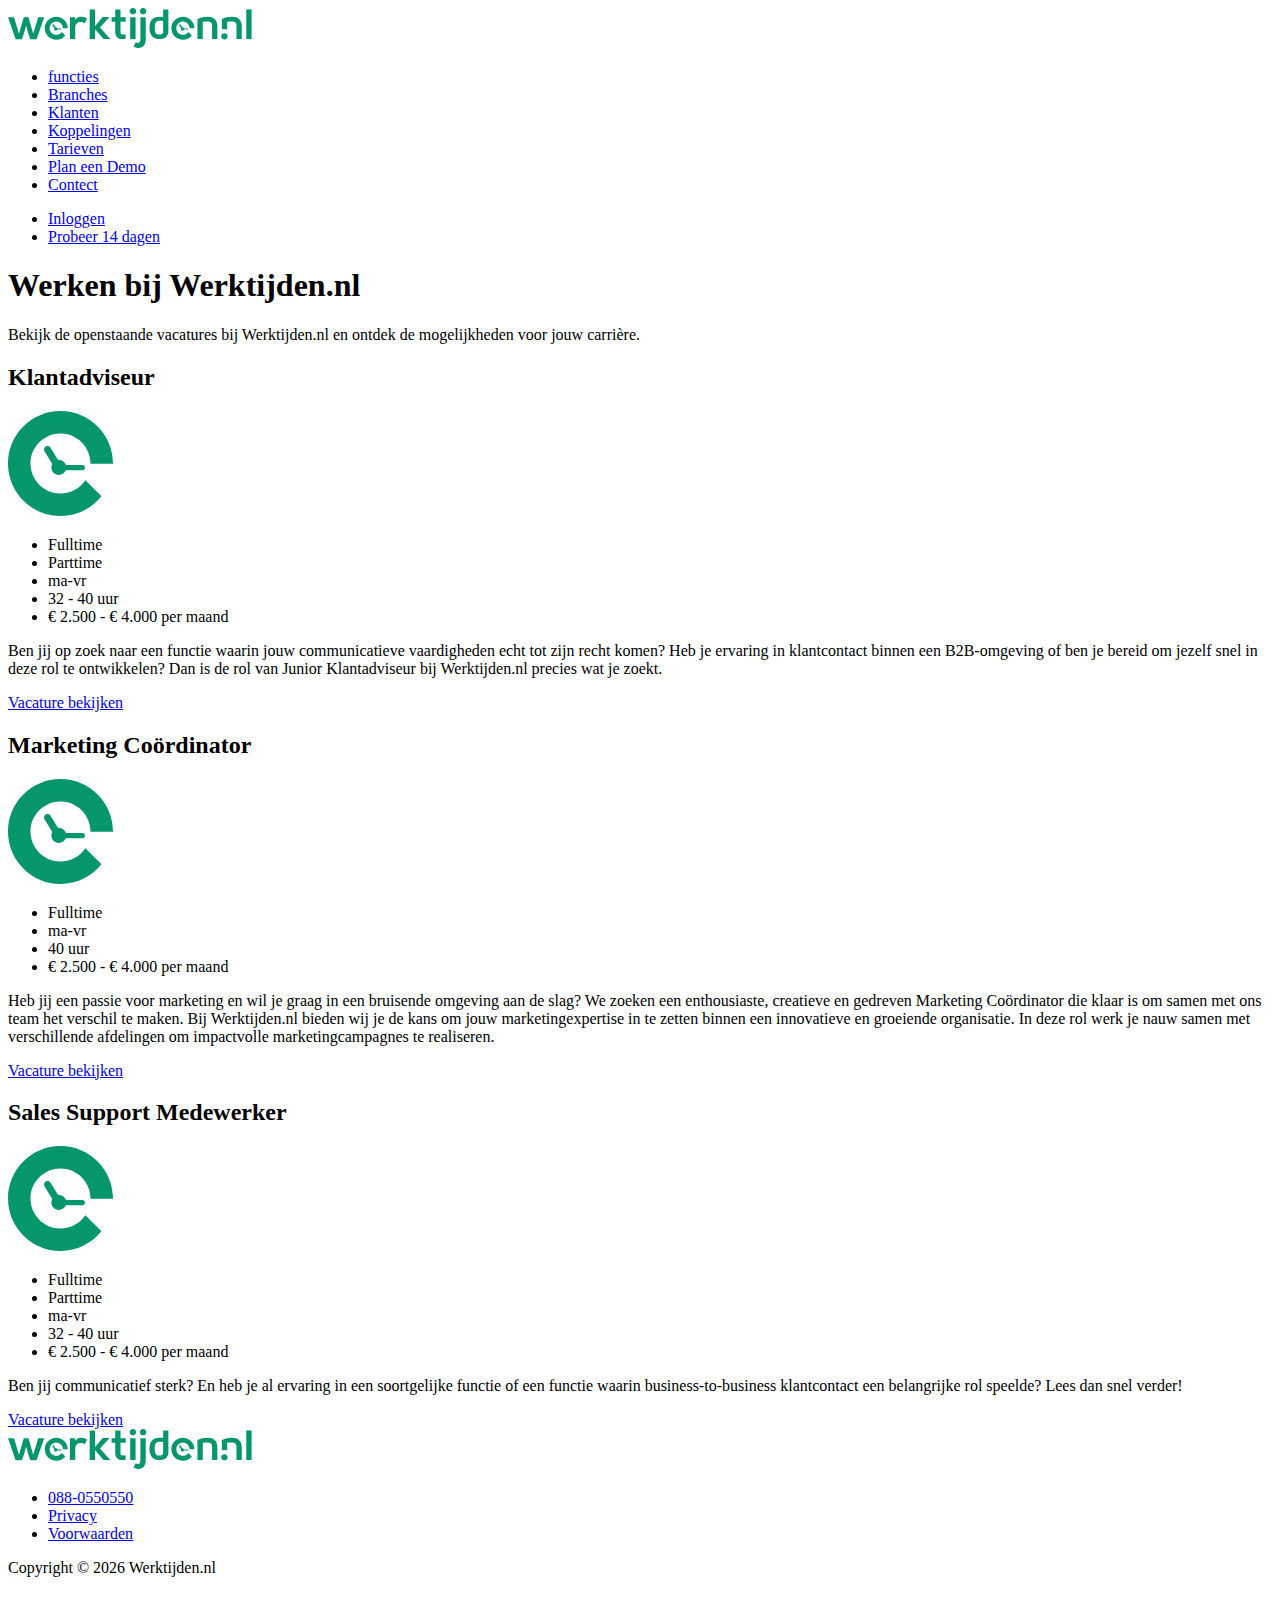
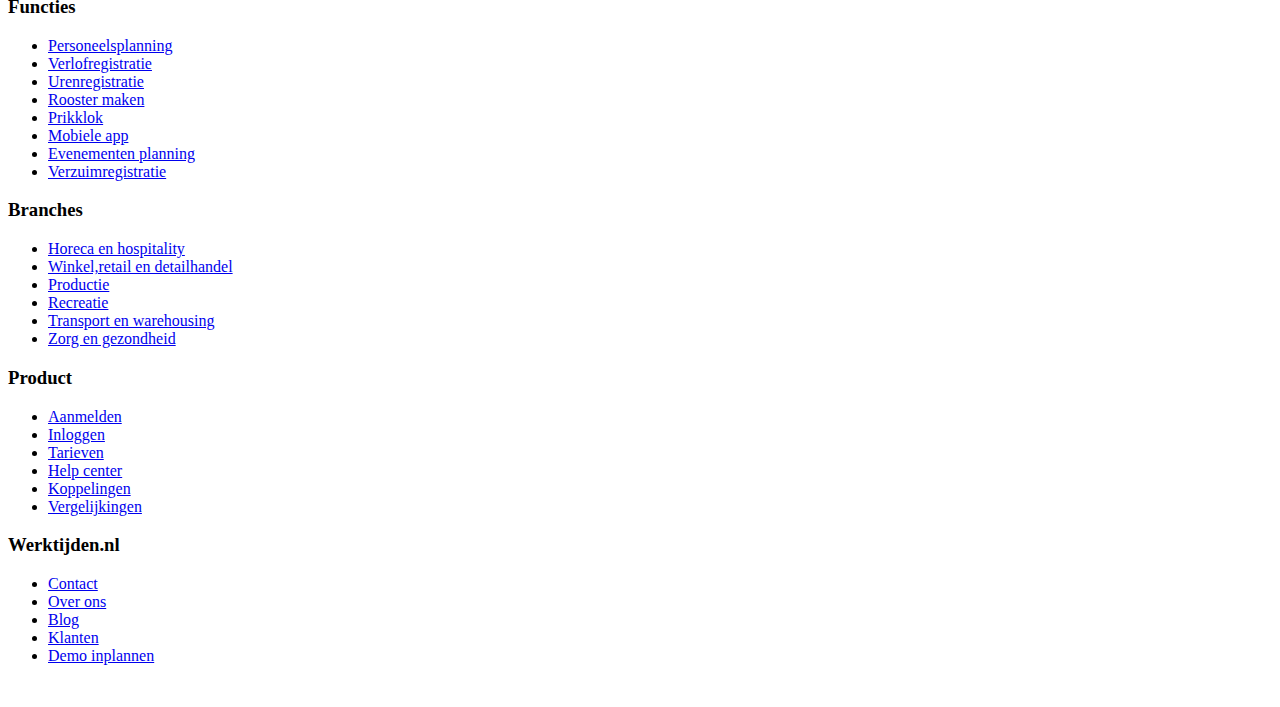
<file: vacature-overzicht.html>
<!DOCTYPE html>
<html lang="nl">
  <head>
    <meta charset="UTF-8" />
    <meta name="viewport" content="width=device-width, initial-scale=1.0" />
    <title>Werktijden vacature-overzicht</title>
    <link rel="stylesheet" href="vacature-overzicht.css">
  </head>
  <body>
    <header>
    
        <svg
          width="244"
          height="40"
          viewBox="0 0 244 40"
          fill="none"
          xmlns="http://www.w3.org/2000/svg"
        > <title>welkom bij Werktijden</title>
          <path
            d="M238.285 31.1113H243.626V1.39648H238.285V31.1113Z"
            fill="#059669"
          />
          <path
            d="M231.155 11.1435C229.422 9.54071 227.022 8.74023 223.949 8.74023C220.443 8.74023 217.074 9.546 213.84 11.1542V21.5021C214.635 21.2208 215.498 21.0623 216.41 21.0623C217.389 21.0623 218.308 21.2409 219.144 21.5569V13.8045C220.579 13.546 221.944 13.4167 223.238 13.4167C224.385 13.4167 225.326 13.5247 226.058 13.74C226.794 13.9554 227.32 14.2787 227.646 14.7096C227.966 15.1406 228.182 15.5535 228.29 15.9495C228.397 16.3439 228.45 16.8365 228.45 17.4255V31.1116H233.752V17.8778C233.752 14.9891 232.887 12.7443 231.155 11.1435Z"
            fill="#059669"
          />
          <path
            d="M20.4535 9.28711L25.2247 25.6756L30.2156 9.28711H36.18L28.5815 31.1991H22.309L20.0557 24.7479L18.1123 17.459L16.1686 24.7479L13.9164 31.1991H7.64222L0 9.28711H6.00864L10.9995 25.6756L15.7265 9.28711H20.4535Z"
            fill="#059669"
          />
          <path
            d="M66.8583 9.3336L67.2564 11.8509C68.9361 9.15775 71.1875 8.75977 73.397 8.75977C75.6503 8.75977 77.814 9.64314 79.0075 10.8355L76.5784 15.5184C75.4725 14.5903 74.4564 14.1052 72.6909 14.1052C69.8632 14.1052 67.2564 15.6066 67.2564 19.6259V31.1128H61.8672V9.3336H66.8583Z"
            fill="#059669"
          />
          <path
            d="M122.182 9.24596V31.1132H127.572V9.24596H122.182ZM128.058 3.19326C128.058 7.39067 121.695 7.39067 121.695 3.19326C121.695 -1.00192 128.058 -1.00192 128.058 3.19326Z"
            fill="#059669"
          />
          <path
            d="M131.897 3.14772C131.897 7.34578 138.259 7.34578 138.259 3.14772C138.259 -1.04924 131.897 -1.04924 131.897 3.14772ZM137.728 9.24449V31.1203C137.728 36.5105 135.386 40 130.483 40C128.892 40 127.214 39.5597 125.668 38.5424L127.612 34.3447C128.54 34.7887 129.424 35.0073 130.217 34.965C131.985 34.877 132.383 33.5071 132.383 31.1203V9.24449H137.728Z"
            fill="#059669"
          />
          <path
            d="M189.457 31.1116V11.1542C192.691 9.546 196.06 8.74023 199.565 8.74023C202.639 8.74023 205.038 9.54071 206.771 11.1435C208.504 12.7443 209.37 14.9891 209.37 17.8778V31.1116H204.067V17.4255C204.067 16.8365 204.014 16.3439 203.907 15.9495C203.799 15.5535 203.583 15.1406 203.261 14.7096C202.937 14.2787 202.411 13.9554 201.673 13.74C200.943 13.5247 200.002 13.4167 198.854 13.4167C197.561 13.4167 196.196 13.546 194.759 13.8045V31.1116H189.457Z"
            fill="#059669"
          />
          <path
            d="M81.6719 31.1112H87.0611V21.2672L95.5871 31.1112H102.08V30.7139L91.964 19.5888L101.07 9.43033V9.12243H94.6191L87.0611 18.0879V1.39648H81.6719V31.1112Z"
            fill="#059669"
          />
          <path
            d="M155.137 24.2594C155.137 25.825 153.814 26.6077 151.173 26.6077C149.51 26.6077 148.346 26.0388 147.68 24.9007C147.011 23.7606 146.678 21.9104 146.678 19.3462C146.678 16.8973 147.106 15.1862 147.958 14.2097C148.81 13.235 150.053 12.7472 151.685 12.7472C152.962 12.7611 154.115 12.8818 155.137 13.109V24.2594ZM155.137 9.00059C153.884 8.77405 152.679 8.658 151.515 8.658C148.262 8.658 145.771 9.60118 144.037 11.4856C142.304 13.3693 141.438 16.0825 141.438 19.6241C141.438 21.5732 141.685 23.2905 142.183 24.7757C142.682 26.2621 143.286 27.3887 143.994 28.1598C144.704 28.9268 145.542 29.552 146.499 30.0356C147.456 30.52 148.294 30.8176 149.013 30.9298C149.728 31.0449 150.447 31.1012 151.173 31.1012C154.285 31.1012 156.596 30.3818 158.109 28.9357C159.619 27.4939 160.377 25.7717 160.377 23.767V1.39648H155.137V9.00059Z"
            fill="#059669"
          />
          <path
            d="M107.25 9.13909H103.586V13.6342H107.25V23.9002C107.25 26.1445 107.868 27.9058 109.104 29.1849C110.339 30.4617 112.037 31.1011 114.196 31.1011C114.224 31.1011 114.259 31.1011 114.303 31.1011C115.509 31.1011 116.625 30.8892 117.646 30.4617V26.1368C116.923 26.4495 116.091 26.6057 115.154 26.6057C114.161 26.6057 113.468 26.4423 113.077 26.1166C112.687 25.7892 112.49 25.1572 112.49 24.2196V13.6342H117.646V9.13909H112.49V1.39648H107.25V9.13909Z"
            fill="#059669"
          />
          <path
            d="M219.59 28.3261C219.59 32.523 213.227 32.523 213.227 28.3261C213.227 24.1309 219.59 24.1309 219.59 28.3261Z"
            fill="#059669"
          />
          <path
            d="M179.595 20.4691H175.986C175.762 19.8236 175.152 19.3619 174.43 19.3619C174.375 19.3619 174.321 19.3654 174.267 19.3698L172.605 16.6256C172.381 16.2601 171.907 16.142 171.541 16.3644C171.175 16.5853 171.058 17.0618 171.281 17.4273L172.977 20.233C172.852 20.4636 172.781 20.7288 172.781 21.0091C172.781 21.9198 173.522 22.6571 174.43 22.6571C175.122 22.6571 175.715 22.23 175.958 21.6244H179.595C179.913 21.6244 180.172 21.3654 180.172 21.046C180.172 20.7269 179.913 20.4691 179.595 20.4691Z"
            fill="#059669"
          />
          <path
            d="M186.412 20.2467C186.412 20.2311 186.415 20.2157 186.415 20.2015C186.415 13.8435 181.243 8.67188 174.883 8.67188C168.527 8.67188 163.355 13.8435 163.355 20.2015C163.355 26.5572 168.527 31.7287 174.883 31.7287C178.518 31.7287 181.755 30.0381 183.871 27.4043L180.347 23.88C179.161 25.6338 177.154 26.7901 174.883 26.7901C171.252 26.7901 168.296 23.8327 168.296 20.2015C168.296 16.5679 171.252 13.612 174.883 13.612C178.518 13.612 181.473 16.5679 181.473 20.2015C181.473 20.2157 181.471 20.2311 181.471 20.2467H186.412Z"
            fill="#059669"
          />
          <path
            d="M52.9987 20.4688H49.389C49.1647 19.8232 48.555 19.3617 47.8348 19.3617C47.7787 19.3617 47.7243 19.3645 47.671 19.3697L46.008 16.6257C45.787 16.2599 45.3108 16.1422 44.943 16.3642C44.5776 16.5854 44.4612 17.0616 44.6822 17.427L46.381 20.2321C46.2578 20.4633 46.1867 20.7288 46.1867 21.0093C46.1867 21.9198 46.925 22.657 47.8348 22.657C48.5259 22.657 49.119 22.2297 49.3627 21.6244H52.9987C53.3184 21.6244 53.5753 21.3656 53.5753 21.046C53.5753 20.7269 53.3184 20.4688 52.9987 20.4688Z"
            fill="#059669"
          />
          <path
            d="M59.8143 20.2446C59.8143 20.229 59.8181 20.2136 59.8181 20.1991C59.8181 13.8411 54.6461 8.66992 48.288 8.66992C41.9298 8.66992 36.7578 13.8411 36.7578 20.1991C36.7578 26.5551 41.9298 31.7268 48.288 31.7268C51.9189 31.7268 55.1606 30.0362 57.2757 27.4024L53.75 23.8781C52.566 25.6314 50.5593 26.7882 48.288 26.7882C44.6546 26.7882 41.6986 23.8308 41.6986 20.1991C41.6986 16.5656 44.6546 13.6098 48.288 13.6098C51.9189 13.6098 54.876 16.5656 54.876 20.1991C54.876 20.2136 54.8746 20.229 54.8746 20.2446H59.8143Z"
            fill="#059669"
          />
        </svg>

<!-- css display block -->
        <button hidden>hamburgermenu</button>
  <nav>

        <ul>
          <li><a href="#todo">functies</a></li>
          <li><a href="#todo">Branches</a></li>
          <li><a href="#todo">Klanten</a></li>
          <li><a href="#todo">Koppelingen</a></li>
          <li><a href="#todo">Tarieven</a></li>
          <li><a href="#todo">Plan een Demo</a></li>
          <li><a href="#todo">Contect</a></li>
        </ul>

       </nav>
        <nav>

        <ul> <li><a href="#todo">Inloggen</a></li>
          <li><a href="#todo">Probeer 14 dagen</a></li></ul>
      </nav>
    </header>

    <main>
    <section>
      <h1>Werken bij Werktijden.nl</h1>
      <p>
        Bekijk de openstaande vacatures bij Werktijden.nl en ontdek de
        mogelijkheden voor jouw carrière.
      </p>

 <!-- in ul article -->
      <article>
         <h2>Klantadviseur</h2>
    
        <svg
          width="105"
          height="105"
          viewBox="0 0 105 105"
          fill="none"
          xmlns="http://www.w3.org/2000/svg"
        >
          <path
            d="M74.3748 54.0927H57.9399C56.9187 51.1695 54.1423 49.08 50.8635 49.08C50.6078 49.08 50.3603 49.0928 50.1174 49.1163L42.5459 36.6922C41.5395 35.0361 39.3715 34.5028 37.6967 35.5083C36.0333 36.5098 35.5031 38.6656 36.5095 40.3204L44.2443 53.0208C43.6831 54.0679 43.3593 55.2699 43.3593 56.5397C43.3593 60.6622 46.7212 64 50.8635 64C54.0101 64 56.7103 62.0655 57.8198 59.3247H74.3748C75.8304 59.3247 77 58.1529 77 56.706C77 55.2612 75.8304 54.0927 74.3748 54.0927Z"
            fill="#059669"
          />
          <path
            d="M104.982 52.7105C104.982 52.6397 105 52.5695 105 52.5034C105 23.5494 81.4504 0 52.5003 0C23.5496 0 0 23.5494 0 52.5034C0 81.4483 23.5496 105 52.5003 105C69.0325 105 83.7932 97.3008 93.4239 85.3067L77.37 69.2572C71.9789 77.2418 62.842 82.5096 52.5003 82.5096C35.9561 82.5096 22.4966 69.042 22.4966 52.5034C22.4966 35.9567 35.9561 22.4958 52.5003 22.4958C69.0325 22.4958 82.4974 35.9567 82.4974 52.5034C82.4974 52.5695 82.4906 52.6397 82.4906 52.7105H104.982Z"
            fill="#059669"
          />
        </svg>
       
        <ul>
          <li>Fulltime</li>
          <li>Parttime</li>
          <li>ma-vr</li>
          <li>32 - 40 uur</li>
          <li>€ 2.500 - € 4.000 per maand</li>
        </ul>

        
        <button hidden aria-label="meer over klantadviseur">meer</button>
        <p>
          Ben jij op zoek naar een functie waarin jouw communicatieve
          vaardigheden echt tot zijn recht komen? Heb je ervaring in
          klantcontact binnen een B2B-omgeving of ben je bereid om jezelf snel
          in deze rol te ontwikkelen? Dan is de rol van Junior Klantadviseur bij
          Werktijden.nl precies wat je zoekt.
        </p>


        <a href="vacature-detail.html">Vacature bekijken</a>
      </article>

      <article>
         <h2>Marketing Coördinator</h2>
        <svg
          width="105"
          height="105"
          viewBox="0 0 105 105"
          fill="none"
          xmlns="http://www.w3.org/2000/svg"
        >
          <path
            d="M74.3748 54.0927H57.9399C56.9187 51.1695 54.1423 49.08 50.8635 49.08C50.6078 49.08 50.3603 49.0928 50.1174 49.1163L42.5459 36.6922C41.5395 35.0361 39.3715 34.5028 37.6967 35.5083C36.0333 36.5098 35.5031 38.6656 36.5095 40.3204L44.2443 53.0208C43.6831 54.0679 43.3593 55.2699 43.3593 56.5397C43.3593 60.6622 46.7212 64 50.8635 64C54.0101 64 56.7103 62.0655 57.8198 59.3247H74.3748C75.8304 59.3247 77 58.1529 77 56.706C77 55.2612 75.8304 54.0927 74.3748 54.0927Z"
            fill="#059669"
          />
          <path
            d="M104.982 52.7105C104.982 52.6397 105 52.5695 105 52.5034C105 23.5494 81.4504 0 52.5003 0C23.5496 0 0 23.5494 0 52.5034C0 81.4483 23.5496 105 52.5003 105C69.0325 105 83.7932 97.3008 93.4239 85.3067L77.37 69.2572C71.9789 77.2418 62.842 82.5096 52.5003 82.5096C35.9561 82.5096 22.4966 69.042 22.4966 52.5034C22.4966 35.9567 35.9561 22.4958 52.5003 22.4958C69.0325 22.4958 82.4974 35.9567 82.4974 52.5034C82.4974 52.5695 82.4906 52.6397 82.4906 52.7105H104.982Z"
            fill="#059669"
          />
        </svg>
       
        <ul>
          <li>Fulltime</li>
          <li>ma-vr</li>
          <li>40 uur</li>
          <li>€ 2.500 - € 4.000 per maand</li>
        </ul>

 <button hidden aria-label="meer over Marketing Coördinator ">meer</button>
        <p>
          Heb jij een passie voor marketing en wil je graag in een bruisende
          omgeving aan de slag? We zoeken een enthousiaste, creatieve en
          gedreven Marketing Coördinator die klaar is om samen met ons team het
          verschil te maken. Bij Werktijden.nl bieden wij je de kans om jouw
          marketingexpertise in te zetten binnen een innovatieve en groeiende
          organisatie. In deze rol werk je nauw samen met verschillende
          afdelingen om impactvolle marketingcampagnes te realiseren.
        </p>

        <a href="#todo">Vacature bekijken</a>
      </article>

      <article>
        <h2>Sales Support Medewerker</h2>
        <svg
          width="105"
          height="105"
          viewBox="0 0 105 105"
          fill="none"
          xmlns="http://www.w3.org/2000/svg"
        >
          <path
            d="M74.3748 54.0927H57.9399C56.9187 51.1695 54.1423 49.08 50.8635 49.08C50.6078 49.08 50.3603 49.0928 50.1174 49.1163L42.5459 36.6922C41.5395 35.0361 39.3715 34.5028 37.6967 35.5083C36.0333 36.5098 35.5031 38.6656 36.5095 40.3204L44.2443 53.0208C43.6831 54.0679 43.3593 55.2699 43.3593 56.5397C43.3593 60.6622 46.7212 64 50.8635 64C54.0101 64 56.7103 62.0655 57.8198 59.3247H74.3748C75.8304 59.3247 77 58.1529 77 56.706C77 55.2612 75.8304 54.0927 74.3748 54.0927Z"
            fill="#059669"
          />
          <path
            d="M104.982 52.7105C104.982 52.6397 105 52.5695 105 52.5034C105 23.5494 81.4504 0 52.5003 0C23.5496 0 0 23.5494 0 52.5034C0 81.4483 23.5496 105 52.5003 105C69.0325 105 83.7932 97.3008 93.4239 85.3067L77.37 69.2572C71.9789 77.2418 62.842 82.5096 52.5003 82.5096C35.9561 82.5096 22.4966 69.042 22.4966 52.5034C22.4966 35.9567 35.9561 22.4958 52.5003 22.4958C69.0325 22.4958 82.4974 35.9567 82.4974 52.5034C82.4974 52.5695 82.4906 52.6397 82.4906 52.7105H104.982Z"
            fill="#059669"
          />
        </svg>
    
        <ul>
          <li>Fulltime</li>
          <li>Parttime</li>
          <li>ma-vr</li>
          <li>32 - 40 uur</li>
          <li>€ 2.500 - € 4.000 per maand</li>
        </ul>

         <button hidden aria-label="meer overSales Support Medewerker">meer</button>
        <p>Ben jij communicatief sterk? En heb je al ervaring in een soortgelijke 
            functie of een functie waarin business-to-business
             klantcontact een belangrijke rol speelde? Lees dan snel verder!</p>
        <a href="#todo">Vacature bekijken</a>
      </article>
    </section>
</main>

    <footer>
      <h2 class="visually-hidden">footer links</h2>

      <svg
        width="244"
        height="40"
        viewBox="0 0 244 40"
        fill="none"
        xmlns="http://www.w3.org/2000/svg"
      >
        <path
          d="M238.285 31.1113H243.626V1.39648H238.285V31.1113Z"
          fill="#059669"
        />
        <path
          d="M231.155 11.1435C229.422 9.54071 227.022 8.74023 223.949 8.74023C220.443 8.74023 217.074 9.546 213.84 11.1542V21.5021C214.635 21.2208 215.498 21.0623 216.41 21.0623C217.389 21.0623 218.308 21.2409 219.144 21.5569V13.8045C220.579 13.546 221.944 13.4167 223.238 13.4167C224.385 13.4167 225.326 13.5247 226.058 13.74C226.794 13.9554 227.32 14.2787 227.646 14.7096C227.966 15.1406 228.182 15.5535 228.29 15.9495C228.397 16.3439 228.45 16.8365 228.45 17.4255V31.1116H233.752V17.8778C233.752 14.9891 232.887 12.7443 231.155 11.1435Z"
          fill="#059669"
        />
        <path
          d="M20.4535 9.28711L25.2247 25.6756L30.2156 9.28711H36.18L28.5815 31.1991H22.309L20.0557 24.7479L18.1123 17.459L16.1686 24.7479L13.9164 31.1991H7.64222L0 9.28711H6.00864L10.9995 25.6756L15.7265 9.28711H20.4535Z"
          fill="#059669"
        />
        <path
          d="M66.8583 9.3336L67.2564 11.8509C68.9361 9.15775 71.1875 8.75977 73.397 8.75977C75.6503 8.75977 77.814 9.64314 79.0075 10.8355L76.5784 15.5184C75.4725 14.5903 74.4564 14.1052 72.6909 14.1052C69.8632 14.1052 67.2564 15.6066 67.2564 19.6259V31.1128H61.8672V9.3336H66.8583Z"
          fill="#059669"
        />
        <path
          d="M122.182 9.24596V31.1132H127.572V9.24596H122.182ZM128.058 3.19326C128.058 7.39067 121.695 7.39067 121.695 3.19326C121.695 -1.00192 128.058 -1.00192 128.058 3.19326Z"
          fill="#059669"
        />
        <path
          d="M131.897 3.14772C131.897 7.34578 138.259 7.34578 138.259 3.14772C138.259 -1.04924 131.897 -1.04924 131.897 3.14772ZM137.728 9.24449V31.1203C137.728 36.5105 135.386 40 130.483 40C128.892 40 127.214 39.5597 125.668 38.5424L127.612 34.3447C128.54 34.7887 129.424 35.0073 130.217 34.965C131.985 34.877 132.383 33.5071 132.383 31.1203V9.24449H137.728Z"
          fill="#059669"
        />
        <path
          d="M189.457 31.1116V11.1542C192.691 9.546 196.06 8.74023 199.565 8.74023C202.639 8.74023 205.038 9.54071 206.771 11.1435C208.504 12.7443 209.37 14.9891 209.37 17.8778V31.1116H204.067V17.4255C204.067 16.8365 204.014 16.3439 203.907 15.9495C203.799 15.5535 203.583 15.1406 203.261 14.7096C202.937 14.2787 202.411 13.9554 201.673 13.74C200.943 13.5247 200.002 13.4167 198.854 13.4167C197.561 13.4167 196.196 13.546 194.759 13.8045V31.1116H189.457Z"
          fill="#059669"
        />
        <path
          d="M81.6719 31.1112H87.0611V21.2672L95.5871 31.1112H102.08V30.7139L91.964 19.5888L101.07 9.43033V9.12243H94.6191L87.0611 18.0879V1.39648H81.6719V31.1112Z"
          fill="#059669"
        />
        <path
          d="M155.137 24.2594C155.137 25.825 153.814 26.6077 151.173 26.6077C149.51 26.6077 148.346 26.0388 147.68 24.9007C147.011 23.7606 146.678 21.9104 146.678 19.3462C146.678 16.8973 147.106 15.1862 147.958 14.2097C148.81 13.235 150.053 12.7472 151.685 12.7472C152.962 12.7611 154.115 12.8818 155.137 13.109V24.2594ZM155.137 9.00059C153.884 8.77405 152.679 8.658 151.515 8.658C148.262 8.658 145.771 9.60118 144.037 11.4856C142.304 13.3693 141.438 16.0825 141.438 19.6241C141.438 21.5732 141.685 23.2905 142.183 24.7757C142.682 26.2621 143.286 27.3887 143.994 28.1598C144.704 28.9268 145.542 29.552 146.499 30.0356C147.456 30.52 148.294 30.8176 149.013 30.9298C149.728 31.0449 150.447 31.1012 151.173 31.1012C154.285 31.1012 156.596 30.3818 158.109 28.9357C159.619 27.4939 160.377 25.7717 160.377 23.767V1.39648H155.137V9.00059Z"
          fill="#059669"
        />
        <path
          d="M107.25 9.13909H103.586V13.6342H107.25V23.9002C107.25 26.1445 107.868 27.9058 109.104 29.1849C110.339 30.4617 112.037 31.1011 114.196 31.1011C114.224 31.1011 114.259 31.1011 114.303 31.1011C115.509 31.1011 116.625 30.8892 117.646 30.4617V26.1368C116.923 26.4495 116.091 26.6057 115.154 26.6057C114.161 26.6057 113.468 26.4423 113.077 26.1166C112.687 25.7892 112.49 25.1572 112.49 24.2196V13.6342H117.646V9.13909H112.49V1.39648H107.25V9.13909Z"
          fill="#059669"
        />
        <path
          d="M219.59 28.3261C219.59 32.523 213.227 32.523 213.227 28.3261C213.227 24.1309 219.59 24.1309 219.59 28.3261Z"
          fill="#059669"
        />
        <path
          d="M179.595 20.4691H175.986C175.762 19.8236 175.152 19.3619 174.43 19.3619C174.375 19.3619 174.321 19.3654 174.267 19.3698L172.605 16.6256C172.381 16.2601 171.907 16.142 171.541 16.3644C171.175 16.5853 171.058 17.0618 171.281 17.4273L172.977 20.233C172.852 20.4636 172.781 20.7288 172.781 21.0091C172.781 21.9198 173.522 22.6571 174.43 22.6571C175.122 22.6571 175.715 22.23 175.958 21.6244H179.595C179.913 21.6244 180.172 21.3654 180.172 21.046C180.172 20.7269 179.913 20.4691 179.595 20.4691Z"
          fill="#059669"
        />
        <path
          d="M186.412 20.2467C186.412 20.2311 186.415 20.2157 186.415 20.2015C186.415 13.8435 181.243 8.67188 174.883 8.67188C168.527 8.67188 163.355 13.8435 163.355 20.2015C163.355 26.5572 168.527 31.7287 174.883 31.7287C178.518 31.7287 181.755 30.0381 183.871 27.4043L180.347 23.88C179.161 25.6338 177.154 26.7901 174.883 26.7901C171.252 26.7901 168.296 23.8327 168.296 20.2015C168.296 16.5679 171.252 13.612 174.883 13.612C178.518 13.612 181.473 16.5679 181.473 20.2015C181.473 20.2157 181.471 20.2311 181.471 20.2467H186.412Z"
          fill="#059669"
        />
        <path
          d="M52.9987 20.4688H49.389C49.1647 19.8232 48.555 19.3617 47.8348 19.3617C47.7787 19.3617 47.7243 19.3645 47.671 19.3697L46.008 16.6257C45.787 16.2599 45.3108 16.1422 44.943 16.3642C44.5776 16.5854 44.4612 17.0616 44.6822 17.427L46.381 20.2321C46.2578 20.4633 46.1867 20.7288 46.1867 21.0093C46.1867 21.9198 46.925 22.657 47.8348 22.657C48.5259 22.657 49.119 22.2297 49.3627 21.6244H52.9987C53.3184 21.6244 53.5753 21.3656 53.5753 21.046C53.5753 20.7269 53.3184 20.4688 52.9987 20.4688Z"
          fill="#059669"
        />
        <path
          d="M59.8143 20.2446C59.8143 20.229 59.8181 20.2136 59.8181 20.1991C59.8181 13.8411 54.6461 8.66992 48.288 8.66992C41.9298 8.66992 36.7578 13.8411 36.7578 20.1991C36.7578 26.5551 41.9298 31.7268 48.288 31.7268C51.9189 31.7268 55.1606 30.0362 57.2757 27.4024L53.75 23.8781C52.566 25.6314 50.5593 26.7882 48.288 26.7882C44.6546 26.7882 41.6986 23.8308 41.6986 20.1991C41.6986 16.5656 44.6546 13.6098 48.288 13.6098C51.9189 13.6098 54.876 16.5656 54.876 20.1991C54.876 20.2136 54.8746 20.229 54.8746 20.2446H59.8143Z"
          fill="#059669"
        />
      </svg>

     <nav> <ul>
        <li><a href="tel:088-0550550">088-0550550</a></li>
        <div>
          <li><a href="#todo">Privacy</a></li>
          <li><a href="#todo">Voorwaarden</a></li>
        </div>
      </ul></nav>
      <p>Copyright © 2026 Werktijden.nl</p>


      <nav> <h3>Functies</h3>
      <ul>
        <li><a href="#todo">Personeelsplanning</a></li>
        <li><a href="#todo">Verlofregistratie</a></li>
        <li><a href="#todo">Urenregistratie</a></li>
        <li><a href="#todo">Rooster maken</a></li>
        <li><a href="#todo">Prikklok</a></li>
        <li><a href="#todo">Mobiele app</a></li>
        <li><a href="#todo">Evenementen planning</a></li>
        <li><a href="#todo">Verzuimregistratie</a></li>
    
      </ul>

      <h3>Branches</h3>
      <ul>
        <li><a href="#todo">Horeca en hospitality</a></li>
        <li><a href="#todo">Winkel,retail en detailhandel</a></li>
        <li><a href="#todo">Productie</a></li>
        <li><a href="#todo">Recreatie</a></li>
        <li><a href="#todo">Transport en warehousing</a></li>
        <li><a href="#todo">Zorg en gezondheid</a></li>
      </ul>

      <h3>Product</h3>
      <ul>
     <li><a href="#todo">Aanmelden</a></li>
      <li><a href="#todo">Inloggen</a></li>
      <li><a href="#todo">Tarieven</a></li>
      <li><a href="#todo">Help center</a></li>
      <li><a href="#todo">Koppelingen</a></li>
      <li><a href="#todo">Vergelijkingen</a></li>
   </ul>

      <h3>Werktijden.nl</h3>
      <ul>
        <li><a href="#todo">Contact</a></li>
        <li><a href="#todo">Over ons</a></li>
        <li><a href="#todo">Blog</a></li>
        <li><a href="#todo">Klanten</a></li>
        <li><a href="#todo">Demo inplannen</a></li>
      </ul>
      <li><a href="Vacatures"></a></li> </nav>
     
    </footer>
  </body>
</html>
</file>
<file: vacature-overzicht.css>
.visually-hidden {
  clip: rect(0 0 0 0);
  clip-path: inset(50%);
  height: 1px;
  overflow: hidden;
  position: absolute;
  white-space: nowrap;
  width: 1px;
}
</file>
